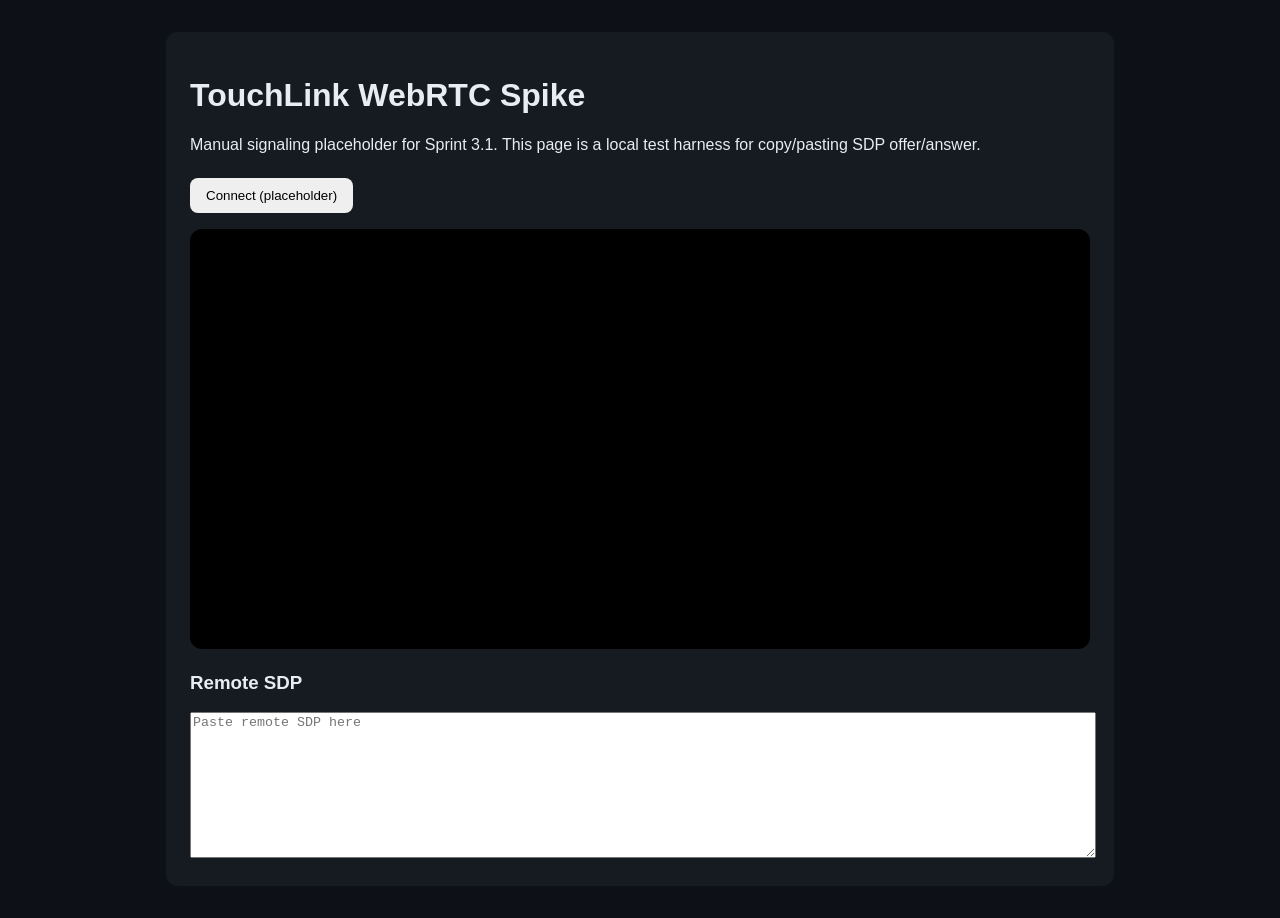
<file: web/webrtc-spike.html>
<!doctype html>
<html lang="en">
  <head>
    <meta charset="utf-8" />
    <title>TouchLink WebRTC Spike</title>
    <style>
      body { font-family: sans-serif; margin: 32px; background: #0d1117; color: #e6edf3; }
      .card { max-width: 900px; margin: 0 auto; background: #161b22; border-radius: 12px; padding: 24px; }
      textarea { width: 100%; min-height: 140px; }
      button { margin-top: 8px; padding: 10px 16px; border: none; border-radius: 8px; cursor: pointer; }
      video { width: 100%; max-height: 420px; background: black; border-radius: 12px; margin-top: 16px; }
    </style>
  </head>
  <body>
    <div class="card">
      <h1>TouchLink WebRTC Spike</h1>
      <p>Manual signaling placeholder for Sprint 3.1. This page is a local test harness for copy/pasting SDP offer/answer.</p>
      <button id="connect">Connect (placeholder)</button>
      <video id="video" autoplay playsinline muted></video>
      <h3>Remote SDP</h3>
      <textarea id="sdp" placeholder="Paste remote SDP here"></textarea>
    </div>
    <script>
      const connectBtn = document.getElementById('connect');
      const sdpBox = document.getElementById('sdp');
      connectBtn.addEventListener('click', () => {
        const note = sdpBox.value ? 'SDP ready for signaling.' : 'No SDP available yet. Paste a remote offer/answer.';
        alert(note);
      });
    </script>
  </body>
</html>
</file>
